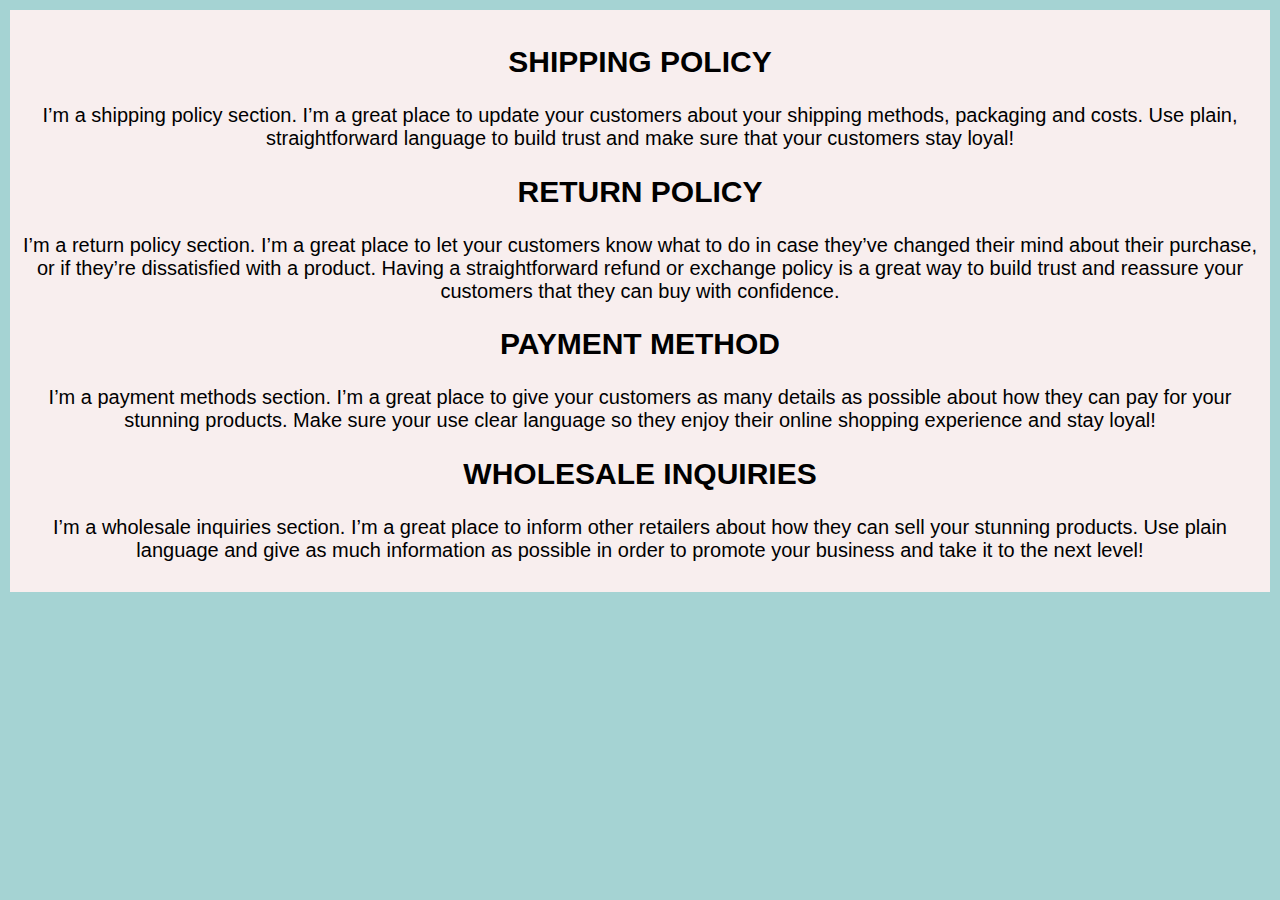
<file: Shipping & Returns.html>
<!DOCTYPE html>
<html lang="en">
<head>
    <meta charset="UTF-8">
    <meta http-equiv="X-UA-Compatible" content="IE=edge">
    <meta name="viewport" content="width=device-width, initial-scale=1.0">
    <link rel="stylesheet" href="style.css">
    <title>Document</title>
</head>
<body>
      <div class="Shipping">

<h2>SHIPPING POLICY</h2>
<p>
I’m a shipping policy section. I’m a great place to update your customers about your shipping methods, packaging and costs. Use plain, straightforward language to build trust and make sure that your customers stay loyal!
</p>

<h2>RETURN POLICY</h2>
<p>
I’m a return policy section. I’m a great place to let your customers know what to do in case they’ve changed their mind about their purchase, or if they’re dissatisfied with a product. Having a straightforward refund or exchange policy is a great way to build trust and reassure your customers that they can buy with confidence.
</p>

<h2>PAYMENT METHOD</h2>

<p>I’m a payment methods section. I’m a great place to give your customers as many details as possible about how they can pay for your stunning products. Make sure your use clear language so they enjoy their online shopping experience and stay loyal!
</p>

<h2>WHOLESALE INQUIRIES</h2>

<p>I’m a wholesale inquiries section. I’m a great place to inform other retailers about how they can sell your stunning products. Use plain language and give as much information as possible in order to promote your business and take it to the next level!</p>
    </div>
</body>
</html>
</file>
<file: style.css>
*{box-sizing: border-box;}

body{
  margin: 0;
  font-family: Arial, Helvetica, sans-serif;
  background-color: rgb(165, 211, 211);
  color: #e94d26;
}


.logo{
    width: 50px;
    padding-bottom: 20px;
    position: relative;
}

header{
    background-color: white;
    width: 100%;
    position:relative;

}
.login{
    display: flex;
    justify-content: end;
    font-size: 20px;
}
.navbar{
    display: inline-flex;
    justify-content: space-around;
    margin-left: 1px;
    align-items: flex-end;
    width: 100%;

}
.navbar >p{
    display: inline-flex;
    justify-content:end;

}
.card-container{
    display: inline-block;
    width: 100%;
    position: relative;
}
.image-container{
    position: relative;
    width: 100%;

}
.column {
  float: left;
  width: 33.33%;
  padding: 5px;
}


.row::after {
  content: "";
  clear: both;
  display: table;
}
.topnav {
  overflow: hidden;
  background-color: #e9e9e9;
}

.topnav a {
  float: left;
  display: block;
  color: rgb(231, 63, 63);
  text-align: center;
  padding: 14px 16px;
  text-decoration: none;
  font-size: 17px;
}

.topnav a:hover {
  background-color: #ddd;
  color: rgb(184, 62, 62);
}

.topnav a.active {
  background-color: #2196F3;
  color: white;
}

.topnav .search-container {
  float: left;
}

.topnav input[type=text] {
  padding: 6px;
  margin-top: 8px;
  font-size: 17px;
  border: none;
}

.topnav .search-container button {
  float: right;
  padding: 6px 10px;
  margin-top: 8px;
  margin-right: 16px;
  background: #ddd;
  font-size: 17px;
  border: none;
  cursor: pointer;

}

.topnav .search-container button:hover {
  background: #ccc;
}

@media screen and (max-width: 900px) {
  .topnav .search-container {
    float: none;
  }
  .topnav a, .topnav input[type=text], .topnav .search-container button {
    float: none;
    display: block;
    text-align: left;
    width: 100%;
    margin: 0;
    padding: 14px;
  }
  .topnav input[type=text] {
    border: 1px solid #ccc;  
  }
}


.container {
  padding: 2px 16px;
  position: relative;;
}
.cards {
    display: inline-flex;
    grid-template-columns: repeat(auto-fill, minmax(230px, 1fr));
    grid-gap: 20px;
}

.card {
    display: grid;
    grid-template-rows: max-content 200px 1fr;
}

.card img {
    object-fit: cover;
    width: 50px;
}
.container{
text-align: center;
position: absolute;
padding-top: 12%;
margin-left: 15%;
font-size: 20px;
font-weight: bold;
  transform: translate(-50%, -50%);

}
.btn{
    background-color: #cb2027;
    padding: 10px;
    color: white;
    margin-bottom:30px;
    font-size: 15px;
}
.container2{
    width: 100%;
    position: relative;
}
.aboutus{
    width: 50%;
    background-color: white;
    text-align: center;
    font-size: 15px;
    color: #e94d26;
    float: left;
  padding: 73.9px;

}
.image1{
    width: 25%;
    float: right;
}
.image2{
    width: 25%;
    float: right;
}
.container2::after {
  content: "";
  clear: both;
  display: table;
}
.image3{
    margin-bottom: 10px;
    float: left;
}
.discount{
    background-color: #3B5998;
    font-size: 35px;
    width: 50%;
    float: right;
    padding-bottom: 17%;
    margin-top: -40%;
    text-align: center;

}
.category{
    align-items: center;
    text-align: center;
    font-size: 25px;
    margin-top: 15%;
    padding-top: 15%;
}
.form1{
    padding-top: 20px;
    margin-right: 30%;

}
.footer{
    background-color: #3B5998;
    display: inline-flex;
    width: 100%;
    justify-content: space-between;
    padding: 25px;
    position: relative;

}
#socialmedia{
    display: inline-block;
    width: 50%;
    padding-top: 105px;
    font-size: 35px;
    margin-left: 55%;
    position: absolute;

}
.subscribe{
    padding-top: 25%;
    text-align: center;
    font-size: 25px;
}
.help > p{

    justify-content: space-between;
    text-decoration: none;
        margin-left: 65%;


}    
.help a{
    text-decoration: none;
}
.fa-facebook {
  background: #3B5998;
  color: white;
}
.fa-instagram {
  background: #125688;
  color: white;
}

.fa-pinterest {
  background: #cb2027;
  color: white;
}
.Shipping{
    background-color: rgb(248, 238, 238);
    color: black;
    text-align: center;
    margin: 10px;
    padding: 10px;
    font-size: 20px;

}
@media screen and (max-width: 500px) {
  body {
display: none;
float: none;
 }
}
</file>
